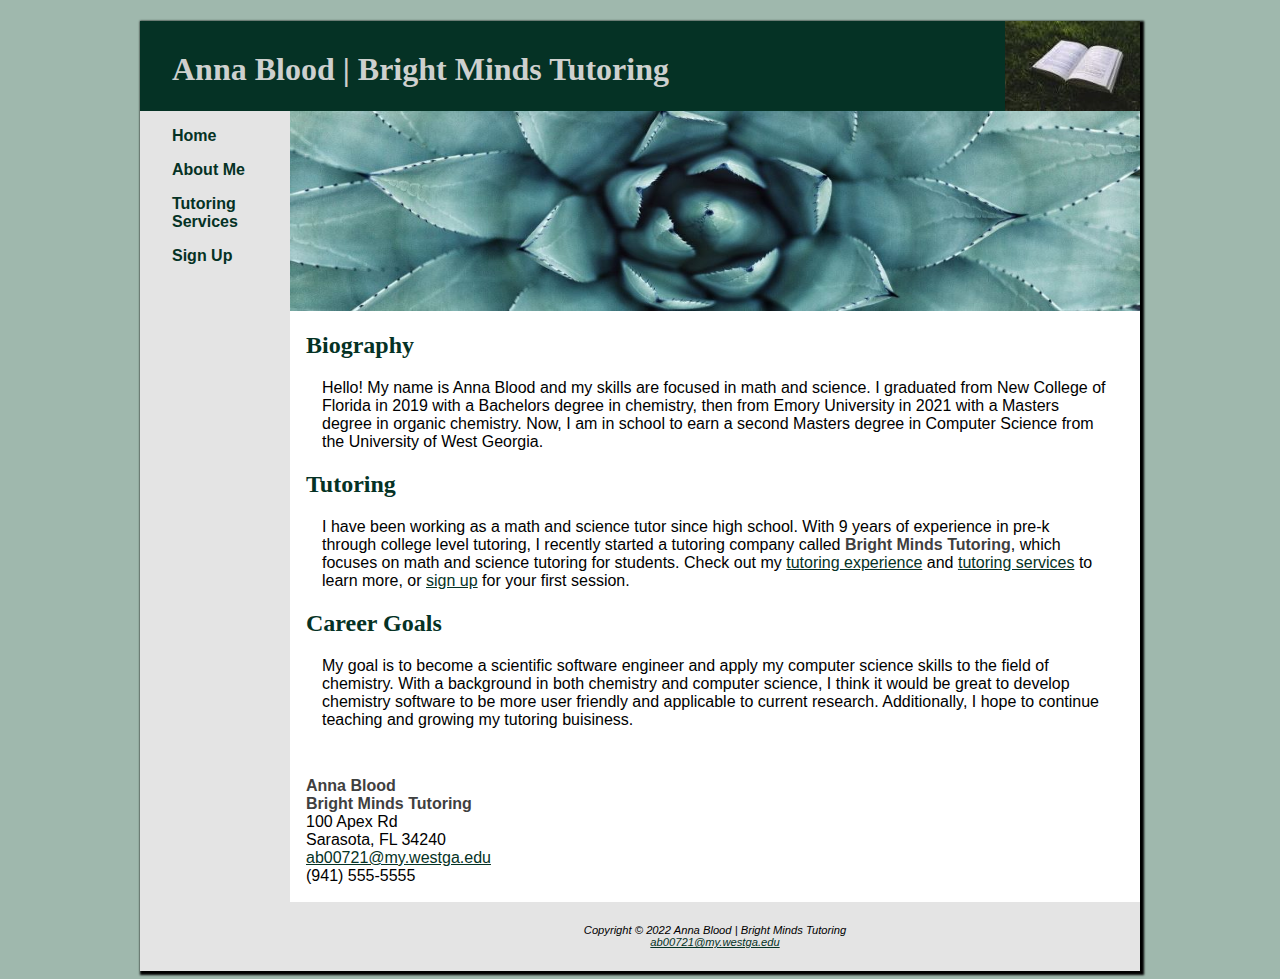
<file: midterm_annablood/index.html>
<!DOCTYPE html>
<html lang="en">

<head>
    <meta charset="UTF-8">
    <meta http-equiv="X-UA-Compatible" content="IE=edge">
    <meta name="viewport" content="width=device-width, initial-scale=1.0">
    <link rel="stylesheet" href="portfolio.css">
    <link rel="icon" href="images/favicon.png">
    <title>Anna Blood :: Home</title>
</head>

<body>
    <div id="wrapper">

        <header>
            <h1>Anna Blood | Bright Minds Tutoring</h1>
        </header>

        <nav>
            <ul>
                <li><a href="index.html">Home</a></li>
                <li><a href="about.html">About Me</a></li>
                <li><a href="services.html">Tutoring Services</a></li>
                <li><a href="signup.html">Sign Up</a></li>
            </ul>
        </nav>

        <div id="photo" alt="green plant"></div>

        <main>
            <h2>Biography</h2>
            <div id="indent">Hello! My name is Anna Blood and my skills are focused in math and science.
                I graduated from New College of Florida in 2019 with a Bachelors degree in
                chemistry, then from Emory University in 2021 with a Masters degree in organic
                chemistry. Now, I am in school to earn a second Masters degree in Computer Science
                from the University of West Georgia.</div>

            <h2>Tutoring</h2>
            <div id="indent">I have been working as a math and science tutor since high school. With 9 years of
                experience in pre-k through college level tutoring, I recently started a tutoring company
                called <span class="brightMinds">Bright Minds Tutoring</span>, which focuses on math
                and science tutoring for students. Check out my <a href="about.html#experience">tutoring experience</a>
                and <a href=services.html>tutoring services</a> to learn more, or <a href=signup.html>sign up</a> for
                your first session.</div>

            <h2>Career Goals</h2>
            <div id="indent">My goal is to become a scientific software engineer and apply my computer science skills
                to the field of chemistry. With a background in both chemistry and computer science, I think
                it would be great to develop chemistry software to be more user friendly and
                applicable to current research. Additionally, I hope to continue teaching and growing my tutoring
                buisiness.</div>

            <div id="contact">
                <p><span class="brightMinds">Anna Blood
                        <br>Bright Minds Tutoring</span>
                    <br>100 Apex Rd
                    <br>Sarasota, FL 34240
                    <br><a href="mailto:ab00721@my.westga.edu">ab00721@my.westga.edu</a>
                    <br><a id="mobile" href="tel:(941) 555-5555">(941) 555-5555</a>
                    <span id="desktop" href="tel:(941) 555-5555">(941) 555-5555</span>
                </p>
            </div>
        </main>

        <footer>
            <p>Copyright &copy; 2022 Anna Blood | Bright Minds Tutoring
                <br><a href="mailto:ab00721@my.westga.edu">ab00721@my.westga.edu</a>
            </p>
        </footer>

    </div>
</body>

</html>
</file>
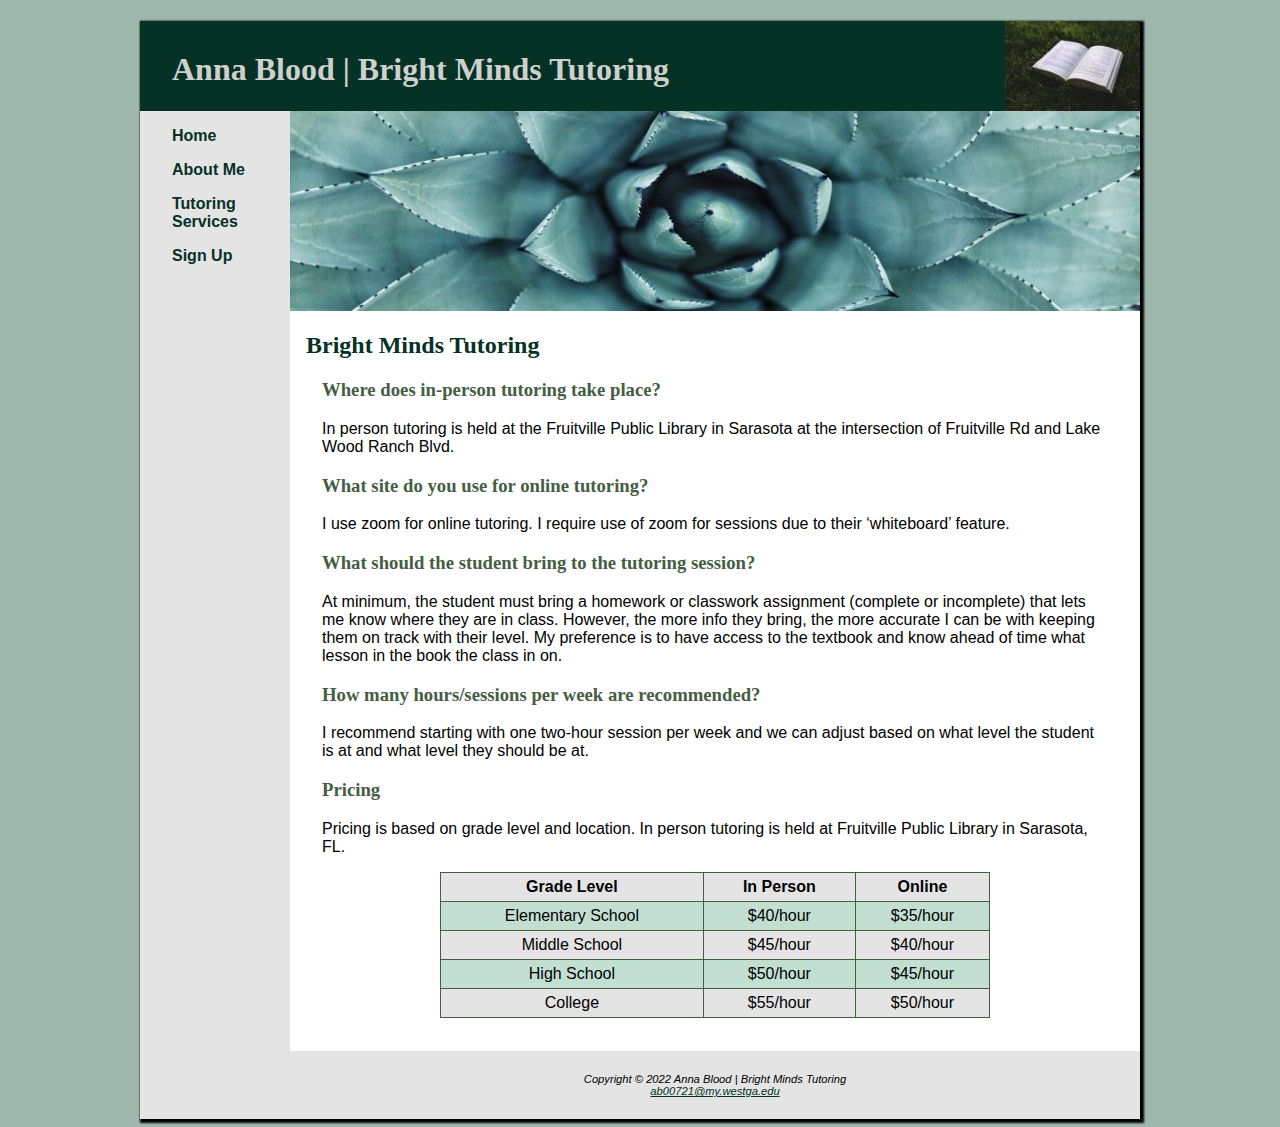
<file: midterm_annablood/services.html>
<!DOCTYPE html>
<html lang="en">

<head>
    <meta charset="UTF-8">
    <meta http-equiv="X-UA-Compatible" content="IE=edge">
    <meta name="viewport" content="width=device-width, initial-scale=1.0">
    <link rel="stylesheet" href="portfolio.css">
    <link rel="icon" href="images/favicon.png">
    <title>Anna Blood :: Tutoring Services</title>
</head>

<body>
    <div id="wrapper">

        <header>
            <h1>Anna Blood | Bright Minds Tutoring</h1>
        </header>

        <nav>
            <ul>
                <li><a href="index.html">Home</a></li>
                <li><a href="about.html">About Me</a></li>
                <li><a href="services.html">Tutoring Services</a></li>
                <li><a href="signup.html">Sign Up</a></li>
            </ul>
        </nav>

        <div id="photo" alt="green plant"></div>

        <main>
            <h2>Bright Minds Tutoring</h2>
            <div id="indent">
                <h3>Where does in-person tutoring take place?</h3>
                <p>In person tutoring is held at the Fruitville Public Library in Sarasota at the
                    intersection of Fruitville Rd and Lake Wood Ranch Blvd.</p>

                <h3>What site do you use for online tutoring?</h3>
                <p>I use zoom for online tutoring. I require use of zoom for sessions due to their
                    ‘whiteboard’ feature.</p>

                <h3>What should the student bring to the tutoring session?</h3>
                <p>At minimum, the student must bring a homework or classwork assignment (complete
                    or incomplete) that lets me know where they are in class. However, the more info
                    they bring, the more accurate I can be with keeping them on track with their level.
                    My preference is to have access to the textbook and know ahead of time what lesson
                    in the book the class in on.</p>

                <h3>How many hours/sessions per week are recommended?</h3>
                <p>I recommend starting with one two-hour session per week and we can adjust based on
                    what level the student is at and what level they should be at.</p>

                <h3>Pricing</h3>
                <p>Pricing is based on grade level and location. In person tutoring is held at Fruitville
                    Public Library in Sarasota, FL.</p>
                <table>
                    <tr>
                        <th>Grade Level</th>
                        <th>In Person</th>
                        <th>Online</th>
                    </tr>
                    <tr>
                        <td>Elementary School</td>
                        <td>$40/hour</td>
                        <td>$35/hour</td>
                    </tr>
                    <tr>
                        <td>Middle School</td>
                        <td>$45/hour</td>
                        <td>$40/hour</td>
                    </tr>
                    <tr>
                        <td>High School</td>
                        <td>$50/hour</td>
                        <td>$45/hour</td>
                    </tr>
                    <tr>
                        <td>College</td>
                        <td>$55/hour</td>
                        <td>$50/hour</td>
                    </tr>
                </table>
            </div>
        </main>

        <footer>
            <p>Copyright &copy; 2022 Anna Blood | Bright Minds Tutoring
                <br><a href="mailto:ab00721@my.westga.edu">ab00721@my.westga.edu</a>
            </p>
        </footer>

    </div>
</body>

</html>
</file>
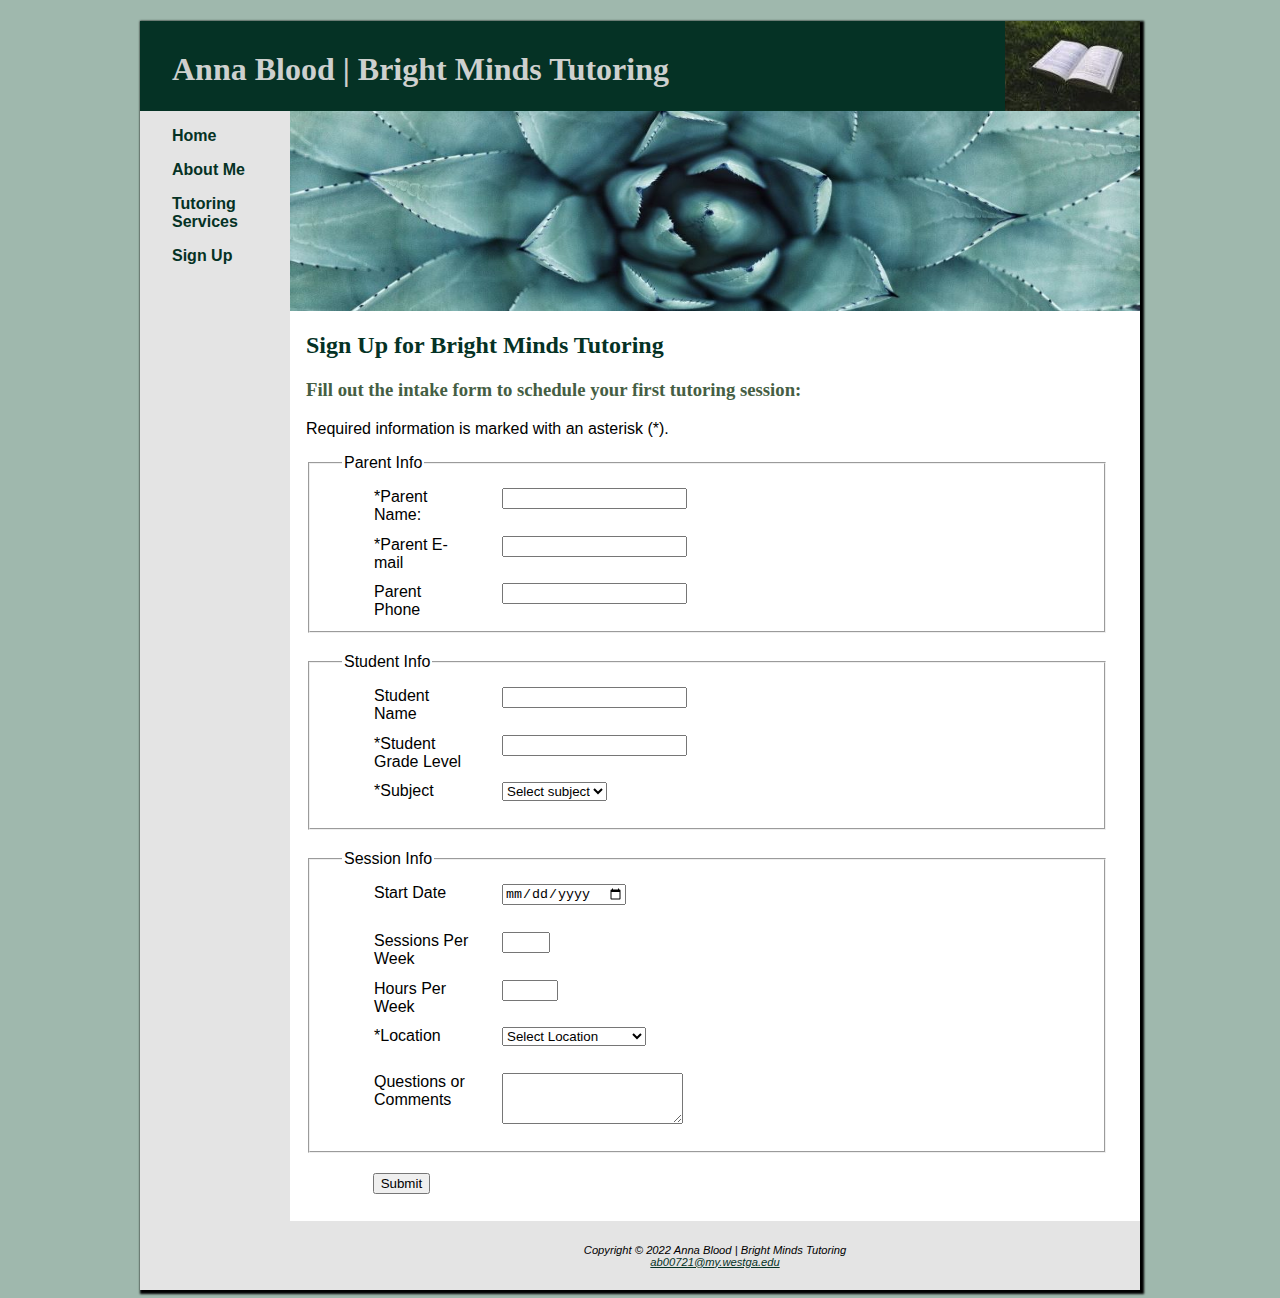
<file: midterm_annablood/signup.html>
<!DOCTYPE html>
<html lang="en">

<head>
    <meta charset="UTF-8">
    <meta http-equiv="X-UA-Compatible" content="IE=edge">
    <meta name="viewport" content="width=device-width, initial-scale=1.0">
    <link rel="stylesheet" href="portfolio.css">
    <link rel="icon" href="images/favicon.png">
    <title>Anna Blood :: Sign Up</title>
</head>

<body>
    <div id="wrapper">
        <header>
            <h1>Anna Blood | Bright Minds Tutoring</h1>
        </header>

        <nav>
            <ul>
                <li><a href="index.html">Home</a></li>
                <li><a href="about.html">About Me</a></li>
                <li><a href="services.html">Tutoring Services</a></li>
                <li><a href="signup.html">Sign Up</a></li>
            </ul>
        </nav>

        <div id="photo" alt="green plant"></div>

        <main>
            <h2>Sign Up for Bright Minds Tutoring</h2>
            <h3>Fill out the intake form to schedule your first tutoring session:</h3>
            <p>Required information is marked with an asterisk (*).</p>
            <form method="post" action="submit.html">
                <fieldset>
                    <legend>Parent Info</legend>
                    <label for="parentName">*Parent Name:</label>
                    <input type="text" name="parentName" id="parentName" required>
                    <label for="parentEmail">*Parent E-mail</label>
                    <input type="email" name="parentEmail" id="parentEmail" required>
                    <label for="parentPhone">Parent Phone</label>
                    <input type="tel" name="parentPhone" id="parentPhone">
                </fieldset>

                <fieldset>
                    <legend>Student Info</legend>
                    <label for="studentName">Student Name</label>
                    <input type="text" name="studentName" id="studentName">
                    <label for="grade">*Student Grade Level</label>
                    <input type="text" name="grade" id="grade" required>
                    <label for="subject">*Subject</label>
                    <select size="1" name="subject" id="subject" required>
                        <option>Select subject</option>
                        <option value="chemistry">Chemistry</option>
                        <option value="biology">Biology</option>
                        <option value="algebra">Algebra</option>
                        <option value="geometry">Geometry</option>
                        <option value="calculus">Calculus</option>
                    </select>
                </fieldset>

                <fieldset>
                    <legend>Session Info</legend>
                    <label for="startDate">Start Date</label>
                    <input type="date" name="startDate" id="startDate">
                    <label for="sessions">Sessions Per Week</label>
                    <input type="number" min="1" max="5" name="sessions" id="sessions">
                    <label for="hours">Hours Per Week</label>
                    <input type="number" min="1" max="10" name="hours" id="hours">
                    <label for="location">*Location</label>
                    <select size="1" name="location" id="location" required>
                        <Option>Select Location</Option>
                        <Option value="online">Online</Option>
                        <Option value="In person">In person (Sarasota)</Option>
                    </select>
                    <label for="questions" id="questions">Questions or Comments</label>
                    <textarea name="questions" id="questions" cols="20" rows="3"></textarea>
                </fieldset>

                <input type="submit" id="mySubmit">
            </form>
        </main>

        <footer>
            <p>Copyright &copy; 2022 Anna Blood | Bright Minds Tutoring
                <br><a href="mailto:ab00721@my.westga.edu">ab00721@my.westga.edu</a>
            </p>
        </footer>
    </div>

</body>

</html>
</file>
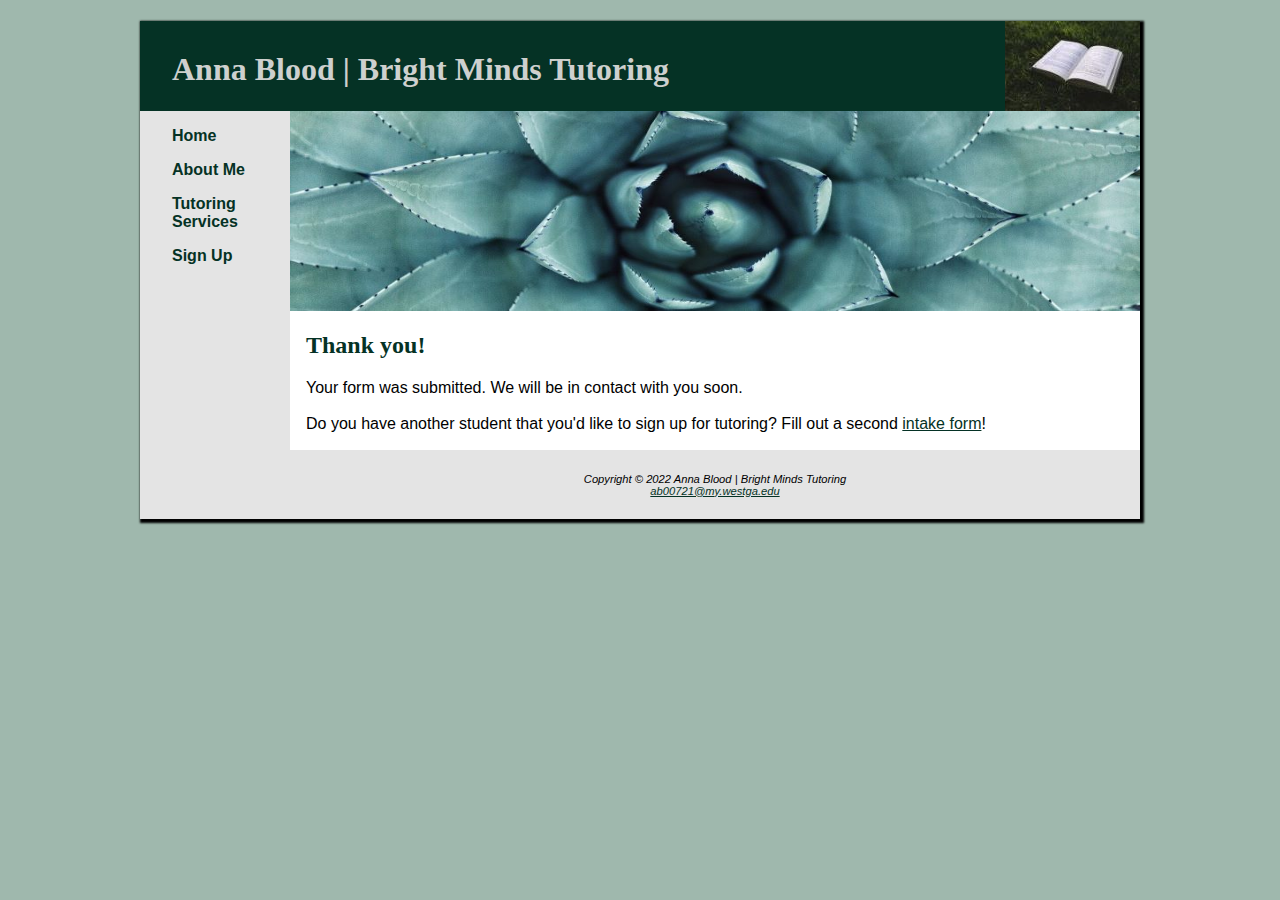
<file: midterm_annablood/submit.html>
<!DOCTYPE html>
<html lang="en">

<head>
    <meta charset="UTF-8">
    <meta http-equiv="X-UA-Compatible" content="IE=edge">
    <meta name="viewport" content="width=device-width, initial-scale=1.0">
    <link rel="stylesheet" href="portfolio.css">
    <link rel="icon" href="images/favicon.png">
    <title>Anna Blood :: Sign Up</title>
</head>

<body>
    <div id="wrapper">
        <header>
            <h1>Anna Blood | Bright Minds Tutoring</h1>
        </header>

        <nav>
            <ul>
                <li><a href="index.html">Home</a></li>
                <li><a href="about.html">About Me</a></li>
                <li><a href="services.html">Tutoring Services</a></li>
                <li><a href="signup.html">Sign Up</a></li>
            </ul>
        </nav>

        <div id="photo" alt="green plant"></div>

        <main>
            <h2>Thank you!</h2>
            <p>Your form was submitted. We will be in contact with you soon.
                <br>
                <br>Do you have another student that you'd like to sign up for tutoring? Fill
                out a second <a href=signup.html>intake form</a>!
            </p>
        </main>

        <footer>
            <p>Copyright &copy; 2022 Anna Blood | Bright Minds Tutoring
                <br><a href="mailto:ab00721@my.westga.edu">ab00721@my.westga.edu</a>
            </p>
        </footer>
    </div>

</body>

</html>
</file>
<file: midterm_annablood/portfolio.css>
body {
    background-color: #9FB8AD;
    color: black;
    font-family: Arial, Helvetica, sans-serif;
}

header,
nav,
main,
footer {
    display: block;
}

#wrapper {
    background-color: #e4e4e4;
    box-shadow: 2px 2px 2px 2px black;
    box-shadow: drop-shadow;
    min-width: 500px;
    max-width: 1000px;
    margin-right: auto;
    margin-left: auto;
}

#photo {
    background-image: url(images/plant.jpg);
    height: 200px;
    background-size: 100% 100%;
    background-repeat: no-repeat;
    margin-left: 150px;
}

header {
    background-color: #053225;
    color: #CED0CE;
    font-family: Georgia, serif;
}

h1 {
    line-height: 300%;
    background-image: url(images/book.jpg);
    background-position: right;
    background-repeat: no-repeat;
    padding-left: 1em;
    height: 90px;
    margin-bottom: 0;
}

nav {
    font-weight: bold;
    padding: 0;
    float: left;
    width: 140px;
}

nav ul {
    list-style-type: none;
    padding-left: 2em;
}

nav li {
    padding-bottom: 1em;
}

nav a {
    text-decoration: none;
}

nav a:link {
    color: #053225;
}

nav a:visited {
    color: #6e6e6e;
}

nav a:hover {
    color: #9FB8AD;
}

a {
    color: #053225
}

a:link {
    color: #053225
}

a:hover {
    color: #818181;
}

main {
    padding-left: 1em;
    padding-right: 2em;
    padding-top: 1px;
    padding-bottom: 1px;
    background-color: #FFFFFF;
    margin-left: 150px;
    overflow: auto;
}

h2 {
    color: #053225;
    font-family: Georgia, Times, serif;
}

h3 {
    color: #455E43;
    font-family: Georgia, Times, serif;
    padding-bottom: 0;
}

p {
    padding-top: 0;
}

footer {
    font-size: 0.70em;
    font-style: italic;
    text-align: center;
    padding: 1em;
    margin-left: 150px;
    background-color: #e4e4e4;
    overflow: auto;
}

#mobile {
    display: none;
}

#desktop {
    display: inline;
}

.brightMinds {
    color: #3f403f;
    font-weight: bold;
    font-size: 1em;
}

.title {
    color: #455E43;
    font-weight: bold;
}

.center {
    display: block;
    margin-left: auto;
    margin-right: auto;
    width: 60%;
}

fieldset {
    margin-bottom: 20px;
    padding-top: 1em;
    padding-bottom: 0;
    padding-left: 2em;
}

label {
    float: left;
    display: block;
    width: 10em;
    padding-left: 2em;
    padding-right: 2em;
}

input,
textarea,
select {
    display: block;
    margin-bottom: 2em;
}

#mySubmit {
    margin-left: 5em;
    cursor: pointer;
}

#indent {
    padding-left: 1em;
}

#contact {
    padding-top: 2em;
}

table {
    margin: auto;
    width: 70%;
    border: 1px solid #455E43;
    border-collapse: collapse;
    margin-bottom: 2em;
}

th {
    padding: 5px;
    border: 1px solid #455E43;
}

td {
    padding: 5px;
    border: 1px solid #455E43;
    text-align: center;
}

tr:nth-of-type(odd) {
    background-color: #e4e4e4;
}

tr:nth-of-type(even) {
    background-color: #c2dfd2;
}

@media only screen and (max-width: 1042px) {
    body {
        margin: 0;
        padding: 0;
        background-image: none;
    }

    #wrapper {
        width: auto;
        min-width: 0;
        margin: 0;
        box-shadow: none;
    }

    h1 {
        margin: 0;
    }

    nav {
        float: none;
        width: auto;
        padding: 0.01em 1em 0 1em;
    }

    nav li {
        display: inline-block;
        padding-bottom: 0;
    }

    nav a {
        padding-right: 2em;
        padding-bottom: 0;
    }

    main {
        padding: 1em;
        margin-left: 0;
        font-size: 90%;
    }

    footer {
        margin: 0;
    }

    #photo {
        margin-left: 0;
    }
}

@media only all and (max-width: 768px) {
    h1 {
        height: 100%;
        font-size: 1.5em;
        padding-left: 0.5em;
    }

    nav {
        padding-left: 0.5em;
        padding-bottom: 0.5em;
        padding-top: 0.5em;
    }

    nav a {
        display: block;
        padding: 0.2em;
        font-size: 1.1em;
        border-bottom: 1px #053225;
    }

    nav ul {
        margin: 0;
        padding: 0;
    }

    nav li {
        display: block;
        padding: 0;
        margin: 0;
    }

    main {
        padding: 0.1em 0.6em 0.1em 1em;
    }

    footer {
        padding: 0.2em;
    }

    #mobile {
        display: inline;
    }

    #desktop {
        display: none;
    }

    #photo {
        display: none;
    }
}

* {
    box-sizing: border-box;
}

aside {
    float: right;
    width: 250px;
    background-color: #e4e4e4;
    padding-left: 1em;
    padding-right: 2em;
    padding-top: 1px;
    padding-bottom: 1px;
    display: block;
}
</file>
